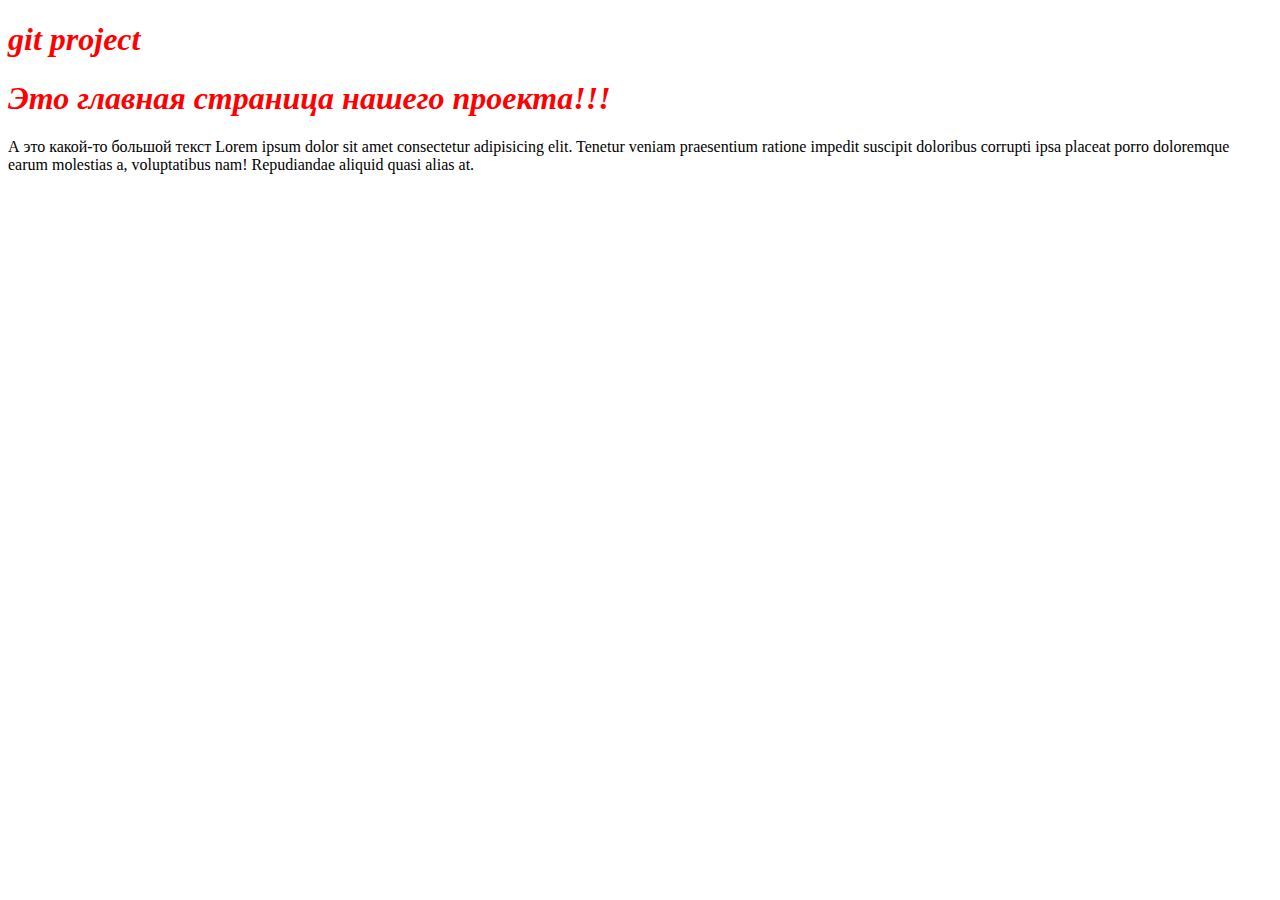
<file: index.html>
<!DOCTYPE html>
<html lang="en">
<head>
    <meta charset="UTF-8">
    <meta name="viewport" content="width=device-width, initial-scale=1.0">
    <title>Document</title>
    <link rel="stylesheet" href="style.css">
</head>
<body>
    <h1>git project</h1>
    <h1>Это главная страница нашего проекта!!!</h1>
    <div>А это какой-то большой текст Lorem ipsum dolor sit amet consectetur adipisicing elit. Tenetur veniam praesentium ratione impedit suscipit doloribus corrupti ipsa placeat porro doloremque earum molestias a, voluptatibus nam! Repudiandae aliquid quasi alias at.</div>

</body>
</html>
</file>
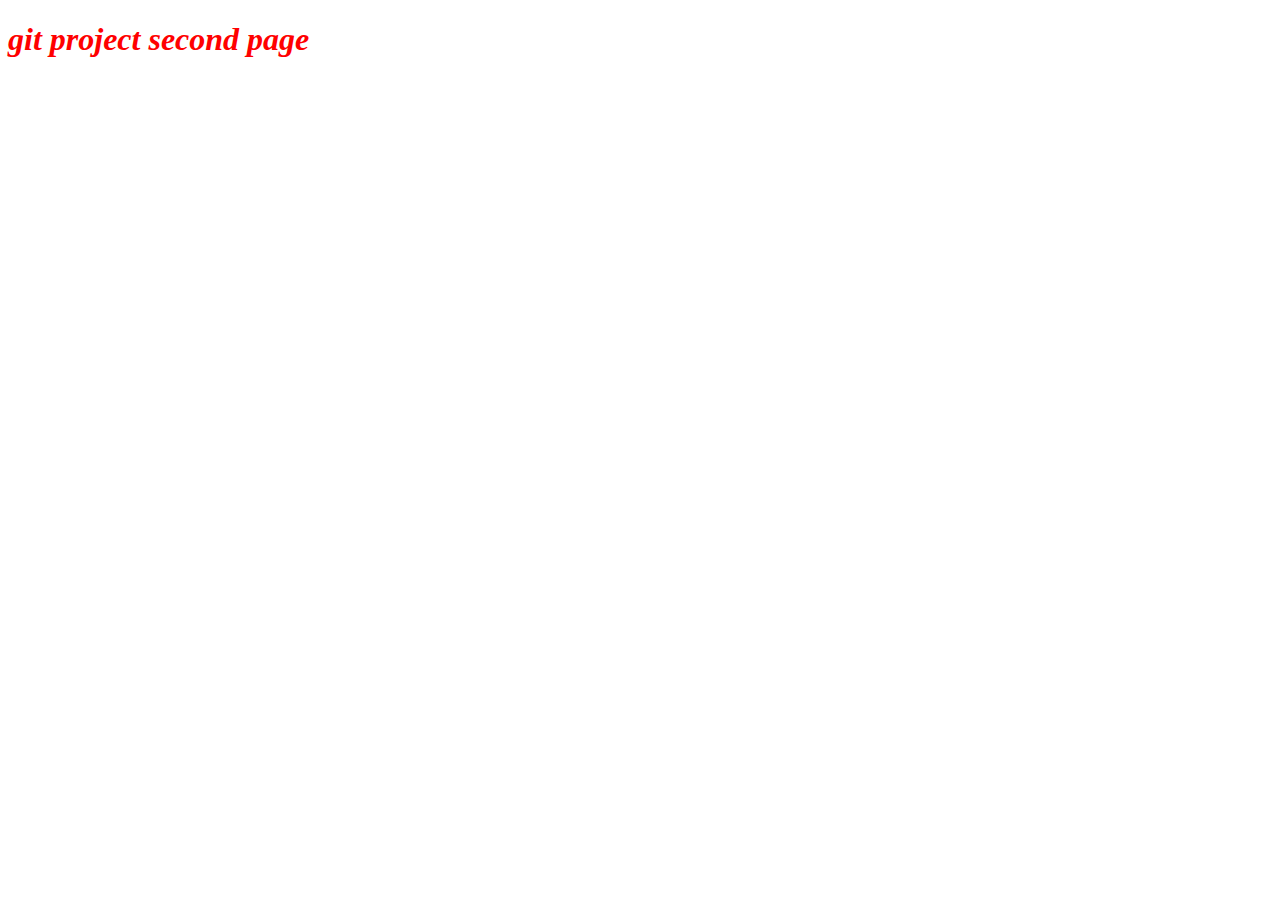
<file: index2.html>
<!DOCTYPE html>
<html lang="en">
<head>
    <meta charset="UTF-8">
    <meta name="viewport" content="width=device-width, initial-scale=1.0">
    <title>Document</title>
    <link rel="stylesheet" href="style.css">
</head>
<body>
    <h1>git project second page</h1>
</body>
</html>
</file>
<file: style.css>
h1{
  color:red;
  font-style:italic;
}
</file>
